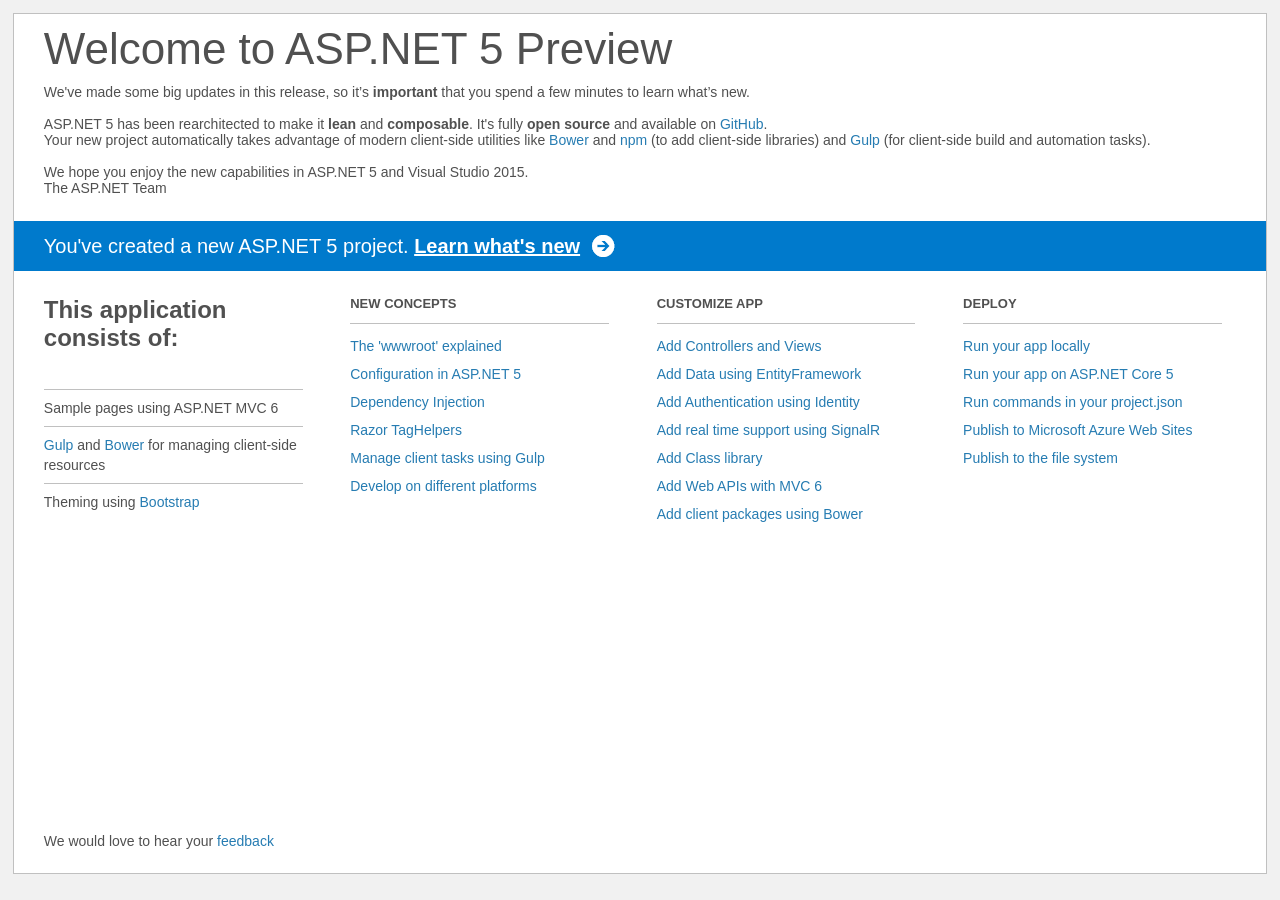
<file: src/Favours/Project_Readme.html>
﻿<!DOCTYPE html>
<html lang="en">
<head>
    <meta charset="utf-8" />
    <title>Welcome to ASP.NET 5</title>
    <style>
        html {
            background: #f1f1f1;
            height: 100%;
        }

        body {
            background: #fff;
            color: #505050;
            font: 14px 'Segoe UI', tahoma, arial, helvetica, sans-serif;
            margin: 1%;
            min-height: 95.5%;
            border: 1px solid silver;
            position: relative;
        }

        #header {
            padding: 0;
        }

            #header h1 {
                font-size: 44px;
                font-weight: normal;
                margin: 0;
                padding: 10px 30px 10px 30px;
            }

            #header span {
                margin: 0;
                padding: 0 30px;
                display: block;
            }

            #header p {
                font-size: 20px;
                color: #fff;
                background: #007acc;
                padding: 0 30px;
                line-height: 50px;
                margin-top: 25px;

            }

                #header p a {
                    color: #fff;
                    text-decoration: underline;
                    font-weight: bold;
                    padding-right: 35px;
                    background: no-repeat right bottom url([data-uri]);
                }

        #main {
            padding: 5px 30px;
            clear: both;
        }

        .section {
            width: 21.7%;
            float: left;
            margin: 0 0 0 4%;
        }

            .section h2 {
                font-size: 13px;
                text-transform: uppercase;
                margin: 0;
                border-bottom: 1px solid silver;
                padding-bottom: 12px;
                margin-bottom: 8px;
            }

            .section.first {
                margin-left: 0;
            }

                .section.first h2 {
                    font-size: 24px;
                    text-transform: none;
                    margin-bottom: 25px;
                    border: none;
                }

                .section.first li {
                    border-top: 1px solid silver;
                    padding: 8px 0;
                }

            .section.last {
                margin-right: 0;
            }

        ul {
            list-style: none;
            padding: 0;
            margin: 0;
            line-height: 20px;
        }

        li {
            padding: 4px 0;
        }

        a {
            color: #267cb2;
            text-decoration: none;
        }

            a:hover {
                text-decoration: underline;
            }

        #footer {
            clear: both;
            padding-top: 50px;
        }

            #footer p {
                position: absolute;
                bottom: 10px;
            }
    </style>
</head>
<body>

    <div id="header">
        <h1>Welcome to ASP.NET 5 Preview</h1>
        <span>
            We've made some big updates in this release, so it’s <b>important</b> that you spend
            a few minutes to learn what’s new.
            <br /><br />
            ASP.NET 5 has been rearchitected to make it <b>lean</b> and <b>composable</b>. It's fully
            <b>open source</b> and available on <a href="http://go.microsoft.com/fwlink/?LinkID=517854">GitHub</a>.
            <br />
            Your new project automatically takes advantage of modern client-side utilities
            like <a href="http://go.microsoft.com/fwlink/?LinkId=518004">Bower</a> and <a href="http://go.microsoft.com/fwlink/?LinkId=518005">npm</a>
            (to add client-side libraries) and <a href="http://go.microsoft.com/fwlink/?LinkId=518007">Gulp</a> (for client-side build and automation tasks).

            <br /><br />
            We hope you enjoy the new capabilities in ASP.NET 5 and Visual Studio 2015.
            <br />
            The ASP.NET Team
        </span>
        <p>You've created a new ASP.NET 5 project. <a href="http://go.microsoft.com/fwlink/?LinkId=518016">Learn what's new</a></p>
    </div>

    <div id="main">
        <div class="section first">
            <h2>This application consists of:</h2>
            <ul>
                <li>Sample pages using ASP.NET MVC 6</li>
                <li><a href="http://go.microsoft.com/fwlink/?LinkId=518007">Gulp</a> and <a href="http://go.microsoft.com/fwlink/?LinkId=518004">Bower</a> for managing client-side resources</li>
                <li>Theming using <a href="http://go.microsoft.com/fwlink/?LinkID=398939">Bootstrap</a></li>
            </ul>
        </div>

        <div class="section">
            <h2>New concepts</h2>
            <ul>
                <li><a href="http://go.microsoft.com/fwlink/?LinkId=518008">The 'wwwroot' explained</a></li>
                <li><a href="http://go.microsoft.com/fwlink/?LinkId=518012">Configuration in ASP.NET 5</a></li>
                <li><a href="http://go.microsoft.com/fwlink/?LinkId=518013">Dependency Injection</a></li>
                <li><a href="http://go.microsoft.com/fwlink/?LinkId=518014">Razor TagHelpers</a></li>
                <li><a href="http://go.microsoft.com/fwlink/?LinkID=517849">Manage client tasks using Gulp</a></li>
                <li><a href="http://go.microsoft.com/fwlink/?LinkID=517850">Develop on different platforms</a></li>
            </ul>
        </div>

        <div class="section">
            <h2>Customize app</h2>
            <ul>
                <li><a href="http://go.microsoft.com/fwlink/?LinkID=398600">Add Controllers and Views</a></li>
                <li><a href="http://go.microsoft.com/fwlink/?LinkID=398602">Add Data using EntityFramework</a></li>
                <li><a href="http://go.microsoft.com/fwlink/?LinkID=398603">Add Authentication using Identity</a></li>
                <li><a href="http://go.microsoft.com/fwlink/?LinkID=398606">Add real time support using SignalR</a></li>
                <li><a href="http://go.microsoft.com/fwlink/?LinkID=398604">Add Class library</a></li>
                <li><a href="http://go.microsoft.com/fwlink/?LinkId=518009">Add Web APIs with MVC 6</a></li>
                <li><a href="http://go.microsoft.com/fwlink/?LinkID=517848">Add client packages using Bower</a></li>
            </ul>
        </div>

        <div class="section last">
            <h2>Deploy</h2>
            <ul>
                <li><a href="http://go.microsoft.com/fwlink/?LinkID=517851">Run your app locally</a></li>
                <li><a href="http://go.microsoft.com/fwlink/?LinkID=517852">Run your app on ASP.NET Core 5</a></li>
                <li><a href="http://go.microsoft.com/fwlink/?LinkID=517853">Run commands in your project.json</a></li>
                <li><a href="http://go.microsoft.com/fwlink/?LinkID=398609">Publish to Microsoft Azure Web Sites</a></li>
                <li><a href="http://go.microsoft.com/fwlink/?LinkId=518019">Publish to the file system</a></li>
            </ul>
        </div>

        <div id="footer">
            <p>We would love to hear your <a href="http://go.microsoft.com/fwlink/?LinkId=518015">feedback</a></p>
        </div>
    </div>

</body>
</html>
</file>
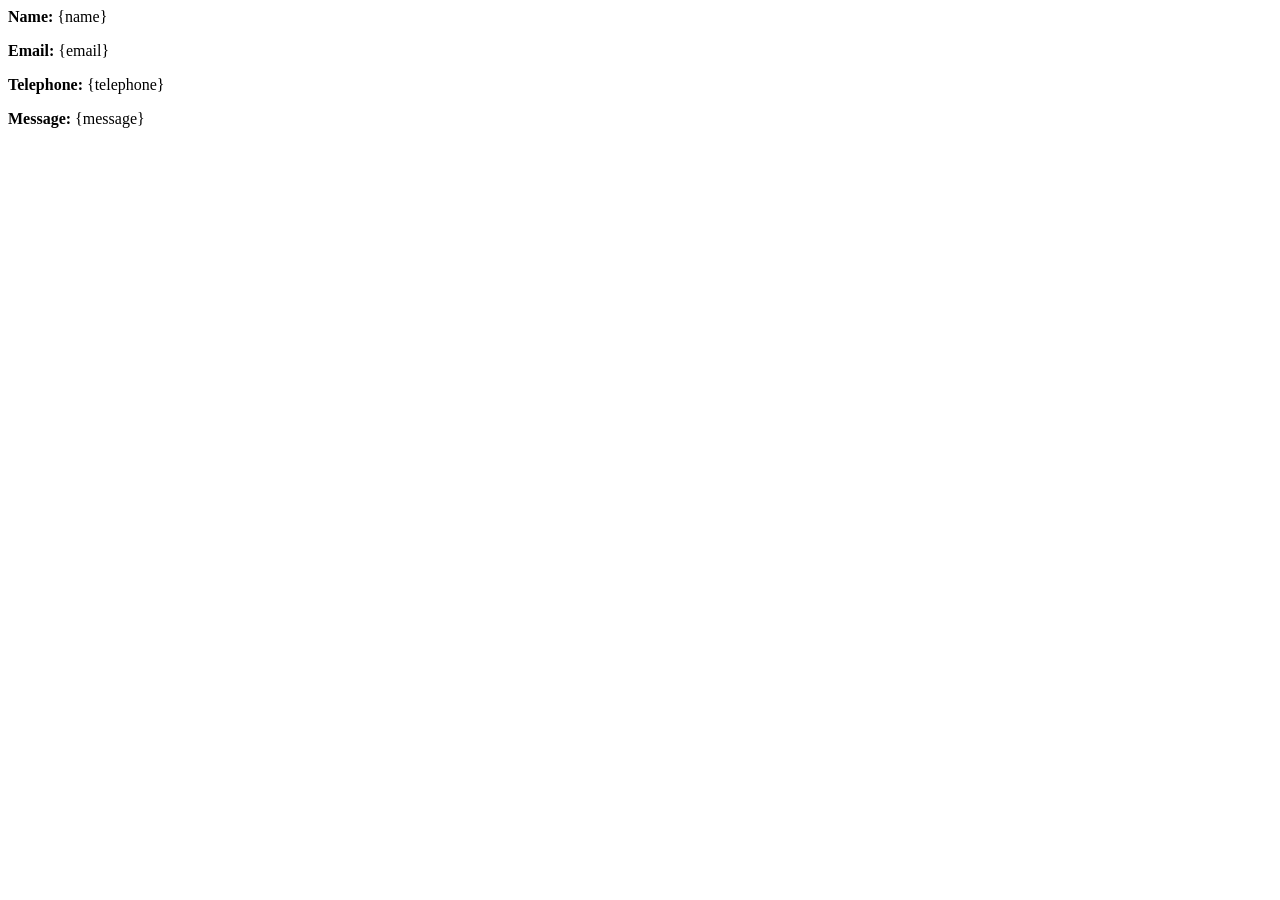
<file: Favours4Favours/Content/EmailTemplates/Customer-Contact-Us.htm>
﻿<html>
<head>
    <title>Web-Site : Rachel Gorrod</title>
</head>
<body>

    <p><strong>Name:</strong> {name}</p>
    <p><strong>Email:</strong> {email}</p>
    <p><strong>Telephone:</strong> {telephone}</p>
    <p><strong>Message:</strong> {message}</p>

</body>
</html>
</file>
